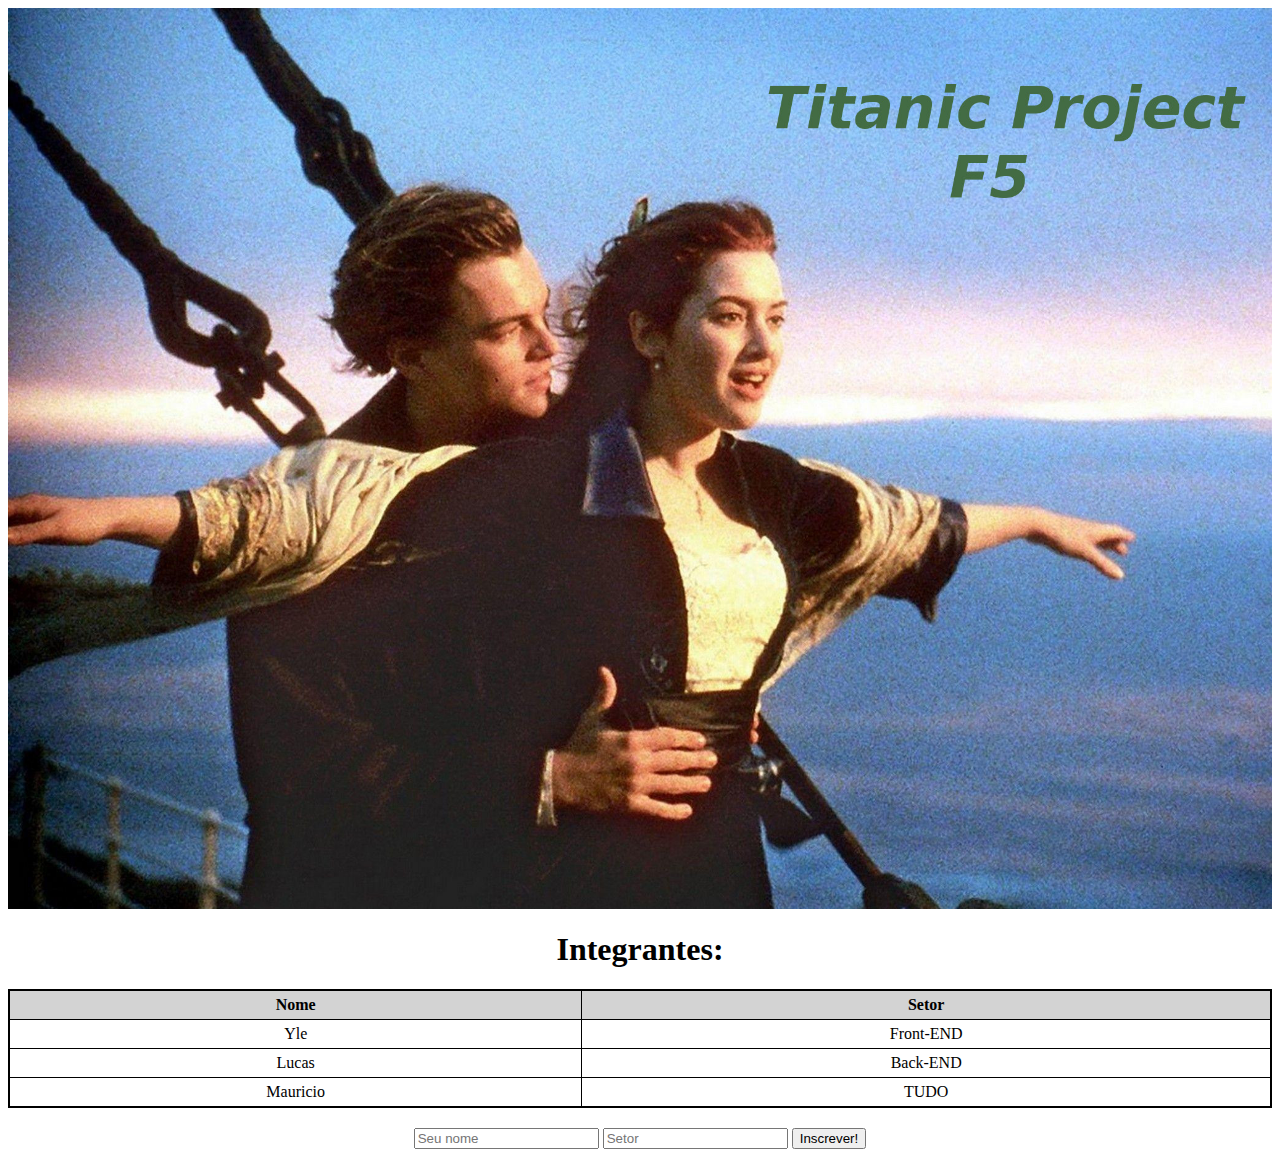
<file: docs/index.html>
<!DOCTYPE>
<html>
  <head>
      <title> Time F5 </title>
      <link rel="stylesheet" href="titanic.css">
  </head>
  <body>
    <img src="1.jpg" width="100%">
    <h1> Integrantes: </h1>
    <table>
        <tr>
            <th> Nome </th>
            <th> Setor </th>
          </tr>
          <tr>
            <td> Yle </td>
            <td> Front-END</td>
          </tr>
          <tr>
            <td> Lucas </td>
            <td> Back-END </td>
          </tr>
          <tr>
            <td> Mauricio </td>
            <td> TUDO </td>
          </tr>
        </table>
        <h2></h2>
        <form>
          <input type="text" placeholder="Seu nome" name="nome">
          <input type="text" placeholder="Setor" name="setor">
          <button>Inscrever!</button>
      </body>
    </html>
</file>
<file: docs/titanic.css>
body{
}

img {

  align-content: center;
}

h1,form {
  text-align: center;
}

table {
  border: 2px solid black;
  border-collapse: collapse;
  width: 100%;
  text-align: center;

}

th{
    background-color: lightgray;
}

td {

}

th,td {
  border: 1px solid black;
  padding: 5px;
}
</file>
